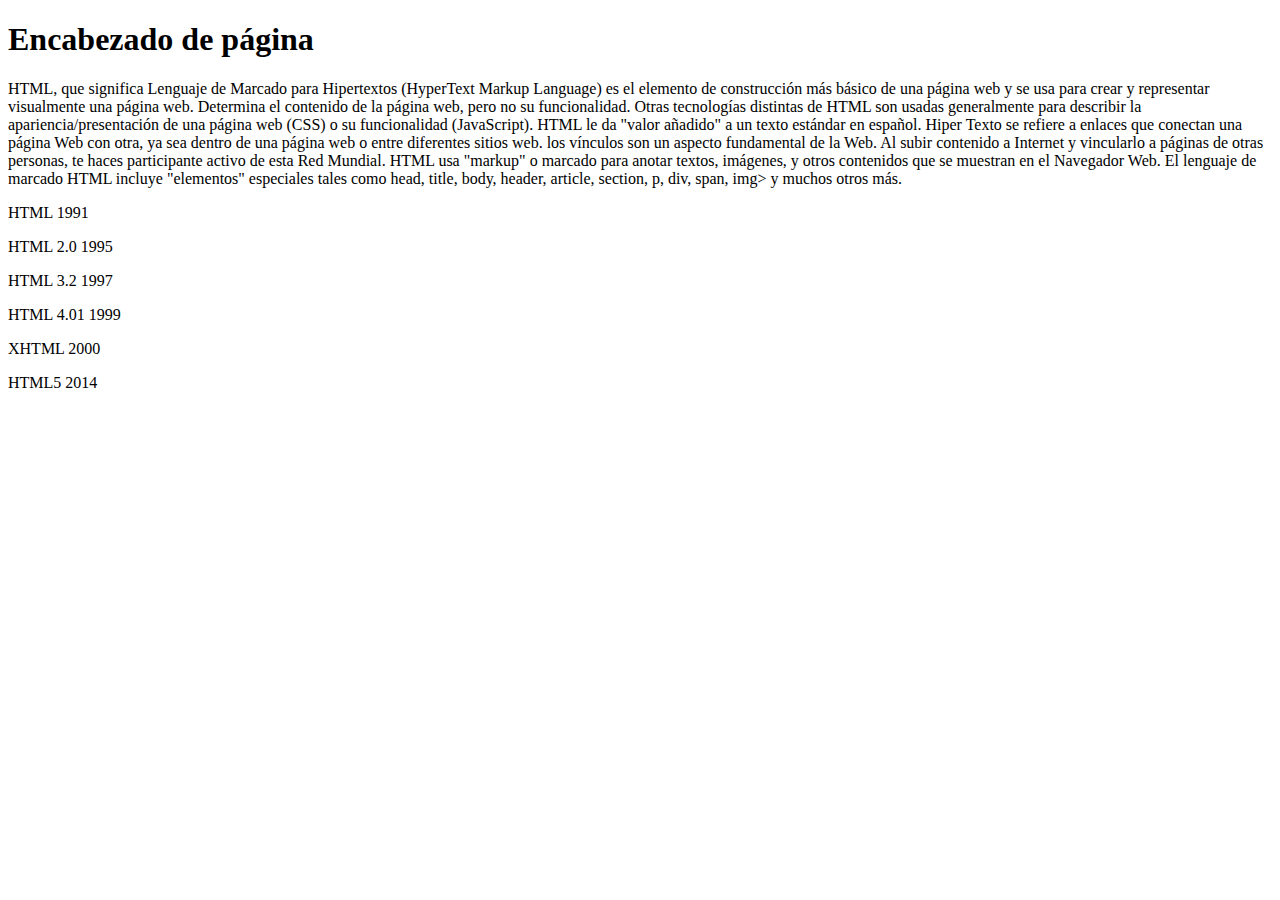
<file: index.html>
<!DOCTYPE html>
<html>
<meta http-equiv="Content-Type" content="text/html; charset=utf-8"/>
<head>
	 <title>Mi primera página HTML5</title>
</head>
<body>
<h1>Encabezado de página</h1>
</body>
<p>HTML, que significa Lenguaje de Marcado para Hipertextos (HyperText Markup Language) es el elemento de construcción más básico de una página web y se usa para crear y representar visualmente una página web. Determina el contenido de la página web, pero no su funcionalidad. Otras tecnologías distintas de HTML son usadas generalmente para describir la apariencia/presentación de una página web (CSS) o su funcionalidad (JavaScript).

HTML le da "valor añadido" a un texto estándar en español. Hiper Texto se refiere a enlaces que conectan una página Web con otra, ya sea dentro de una página web o entre diferentes sitios web. los vínculos son un aspecto fundamental de la Web. Al subir contenido a Internet y vincularlo a páginas de otras personas, te haces participante activo de esta Red Mundial.

HTML usa "markup" o marcado para anotar textos, imágenes, y otros contenidos que se muestran en el Navegador Web. El lenguaje de marcado HTML incluye "elementos" especiales tales como head, title, body, header, article, section, p, div, span, img> y muchos otros más.</p>
HTML 	1991
<p>HTML 2.0 	1995</p>
<p>HTML 3.2 	1997</p>
<p>HTML 4.01 	1999</p>
<p>XHTML 	2000</p>
<p>HTML5 	2014</p>
<!-- David Ricardo Nevarez Vazquez 5706-->
</file>
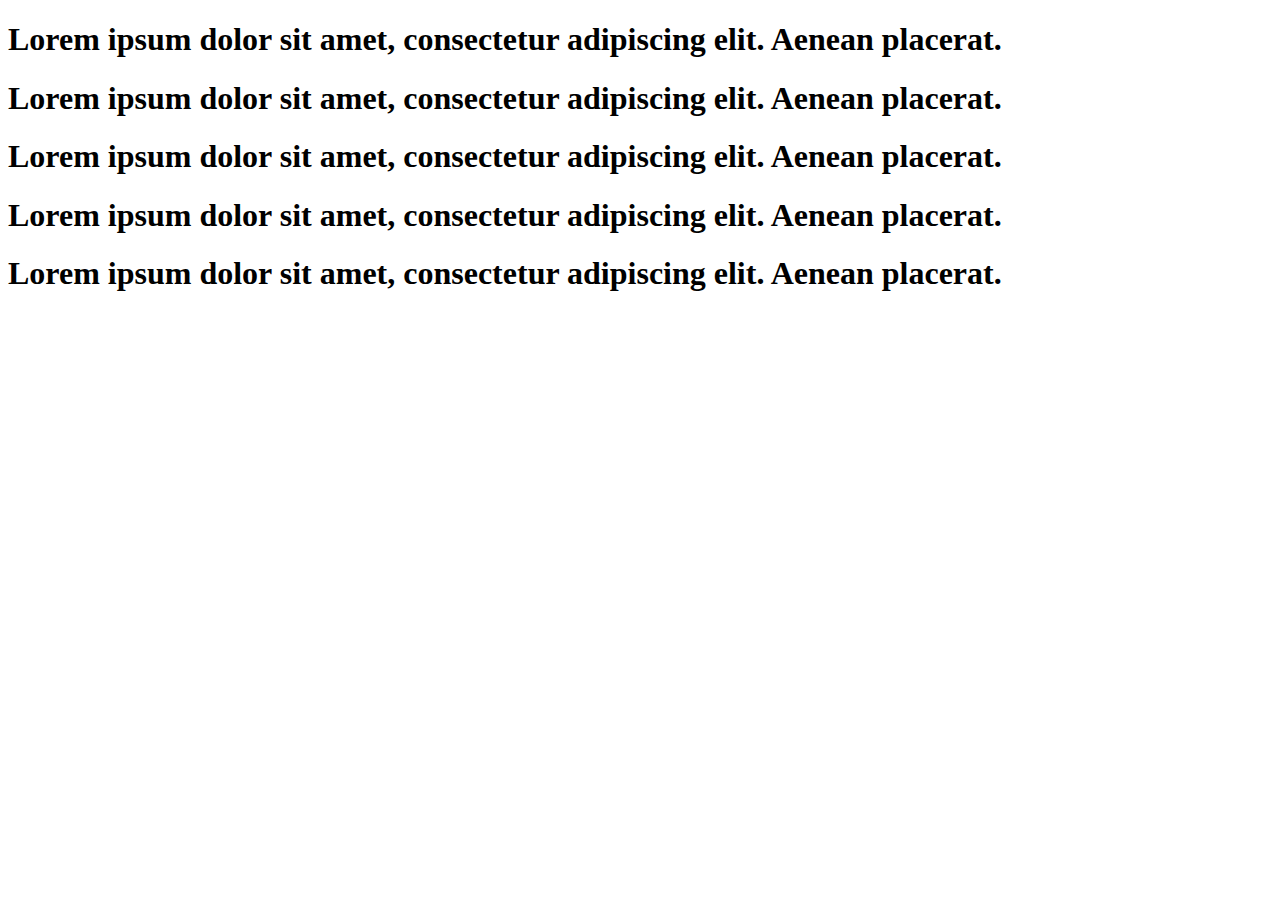
<file: animacion.html>
<!DOCTYPE html>
<html>
<head>
	<title></title>
	<link rel="stylesheet" type="text/css" href="animacion.css">
	<link rel="stylesheet" href="https://cdnjs.cloudflare.com/ajax/libs/animate.css/3.7.0/animate.min.css">
</head>
<body>
<h1 class="animated infinite pulse">Lorem ipsum dolor sit amet, consectetur adipiscing elit. Aenean placerat. </h1>
<h1 class="animated infinite jello">Lorem ipsum dolor sit amet, consectetur adipiscing elit. Aenean placerat. </h1>
<h1 class="animated infinite zoomInUp">Lorem ipsum dolor sit amet, consectetur adipiscing elit. Aenean placerat. </h1>
<h1 class="animated infinite hinge">Lorem ipsum dolor sit amet, consectetur adipiscing elit. Aenean placerat. </h1>
<h1 class="animated rollIn ">Lorem ipsum dolor sit amet, consectetur adipiscing elit. Aenean placerat. </h1>
</body>
</html>
</file>
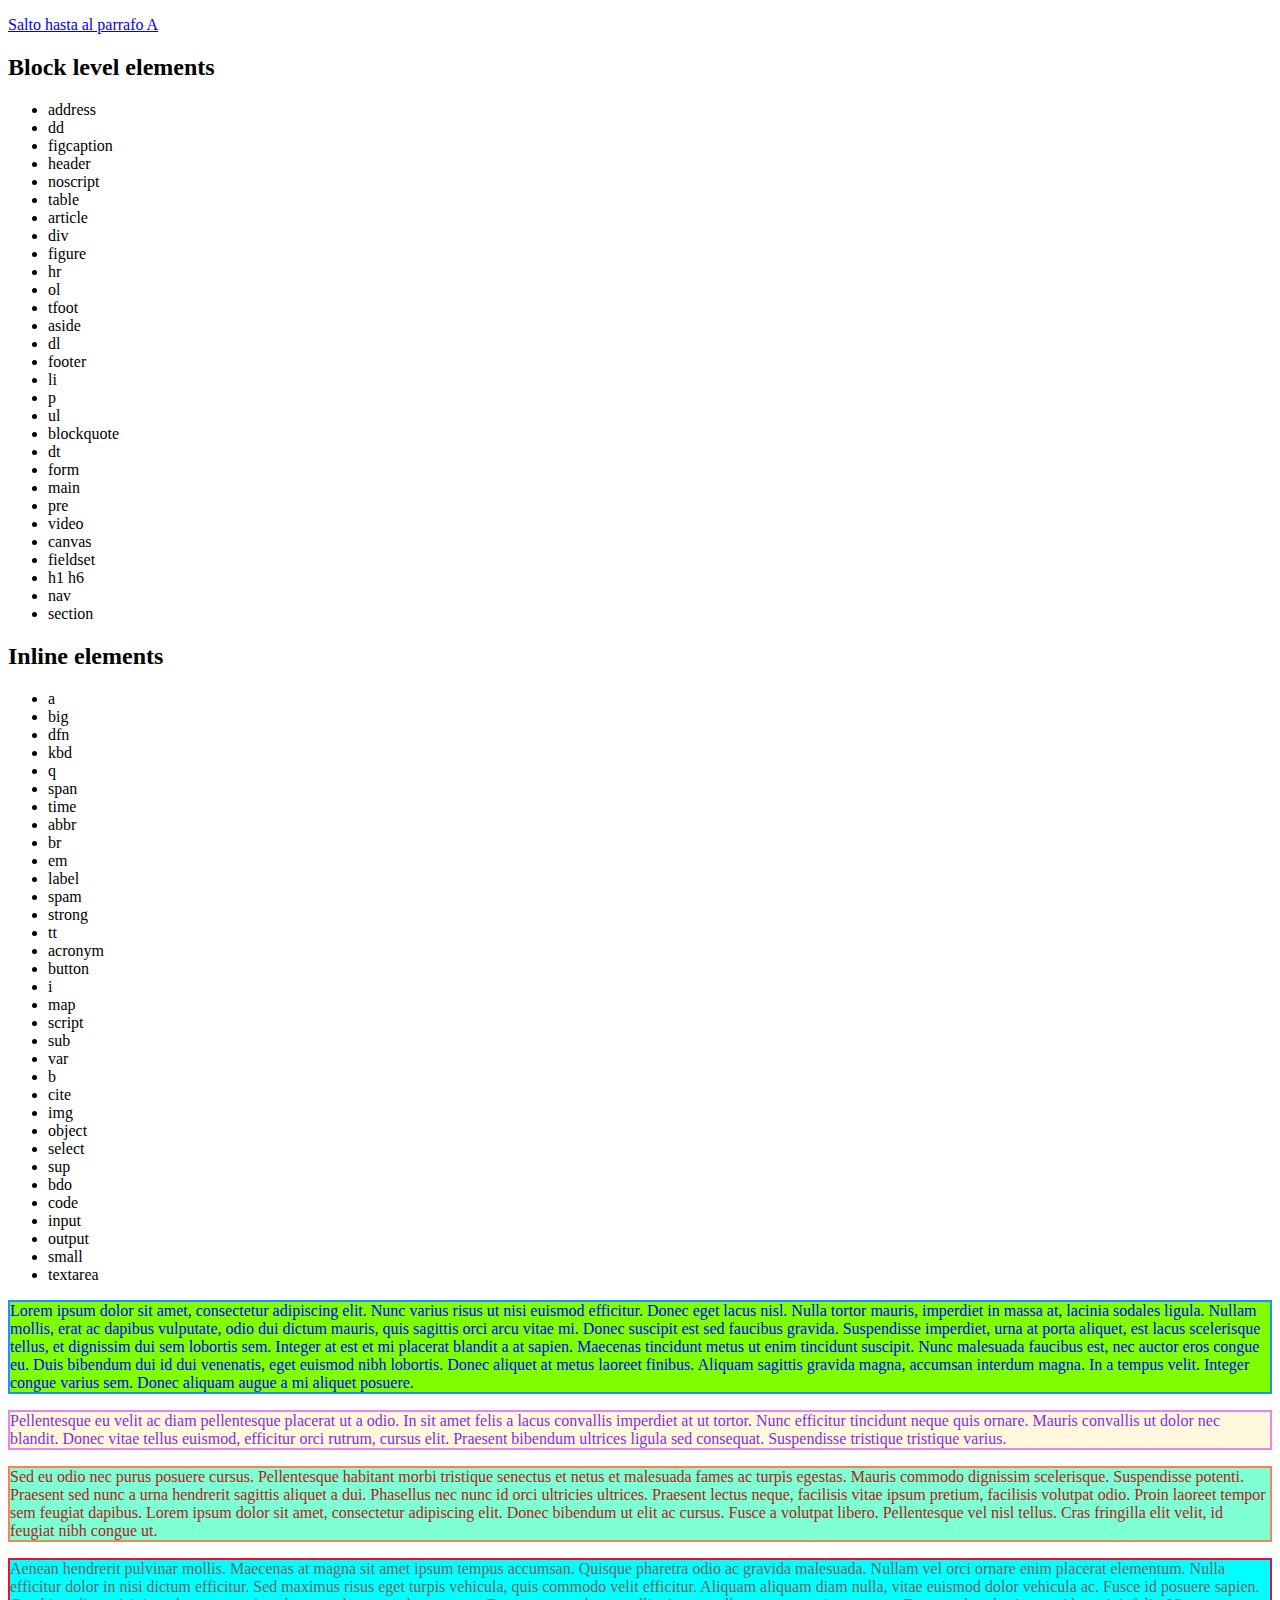
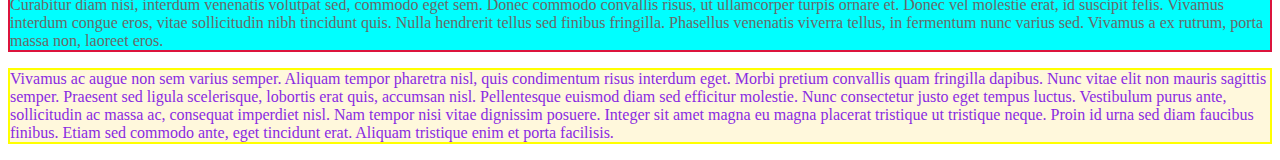
<file: bloque.html>
<!DOCTYPE html>
<html lang="es">
<html>
<meta http-equiv="Content-Type" content="text/html; charset=utf-8"/>    
<body>
<p><a href="#A">Salto hasta al parrafo A</a></p>
<h2>Block level elements</h2>

<ul>
<li>address</li>
<li>dd</li>
<li>figcaption</li>
<li>header</li>
<li>noscript</li>
<li>table</li>
<li>article</li>
<li>div</li>
<li>figure</li>
<li>hr</li>
<li>ol</li>
<li>tfoot</li>
<li>aside</li>
<li>dl</li>
<li>footer</li>
<li>li</li>
<li>p</li>
<li>ul</li>
<li>blockquote</li>
<li>dt</li>
<li>form</li>
<li>main</li>
<li>pre</li>
<li>video</li>
<li>canvas</li>
<li>fieldset</li>
<li> h1 h6</li>
<li>nav</li>
<li>section</li>
</ul>  
<h2>Inline elements</h2>
<ul>
  <li>a</li>
  <li>big</li>
  <li>dfn</li>
  <li>kbd</li>
    <li>q</li>
    <li>span</li>
    <li>time</li>
    <li>abbr</li>
    <li>br</li>
    <li>em</li>
    <li>label</li>
    <li>spam</li>
    <li>strong</li>
    <li>tt</li>
    <li>acronym</li>
    <li>button</li>
    <li>i</li>
    <li>map</li>
    <li>script</li>
    <li>sub</li>
    <li>var</li>
    <li>b</li>
    <li>cite</li>
    <li>img</li>
    <li>object</li>
    <li>select</li>
    <li>sup</li>
    <li>bdo</li>
    <li>code</li>
    <li>input</li>
    <li>output</li>
    <li>small</li>
    <li>textarea</li>
</ul>  

    <p id= "A"; style="color:blue;background-color:chartreuse; border:2px solid DodgerBlue;">
Lorem ipsum dolor sit amet, consectetur adipiscing elit. Nunc varius risus ut nisi euismod efficitur. Donec eget lacus nisl. Nulla tortor mauris, imperdiet in massa at, lacinia sodales ligula. Nullam mollis, erat ac dapibus vulputate, odio dui dictum mauris, quis sagittis orci arcu vitae mi. Donec suscipit est sed faucibus gravida. Suspendisse imperdiet, urna at porta aliquet, est lacus scelerisque tellus, et dignissim dui sem lobortis sem. Integer at est et mi placerat blandit a at sapien. Maecenas tincidunt metus ut enim tincidunt suscipit. Nunc malesuada faucibus est, nec auctor eros congue eu. Duis bibendum dui id dui venenatis, eget euismod nibh lobortis. Donec aliquet at metus laoreet finibus. Aliquam sagittis gravida magna, accumsan interdum magna. In a tempus velit. Integer congue varius sem. Donec aliquam augue a mi aliquet posuere.</p>

<p style="color:blueviolet;background-color:cornsilk; border:2px solid violet;">Pellentesque eu velit ac diam pellentesque placerat ut a odio. In sit amet felis a lacus convallis imperdiet at ut tortor. Nunc efficitur tincidunt neque quis ornare. Mauris convallis ut dolor nec blandit. Donec vitae tellus euismod, efficitur orci rutrum, cursus elit. Praesent bibendum ultrices ligula sed consequat. Suspendisse tristique tristique varius.</p>

<p style="color:firebrick;background-color:aquamarine; border:2px solid coral;">Sed eu odio nec purus posuere cursus. Pellentesque habitant morbi tristique senectus et netus et malesuada fames ac turpis egestas. Mauris commodo dignissim scelerisque. Suspendisse potenti. Praesent sed nunc a urna hendrerit sagittis aliquet a dui. Phasellus nec nunc id orci ultricies ultrices. Praesent lectus neque, facilisis vitae ipsum pretium, facilisis volutpat odio. Proin laoreet tempor sem feugiat dapibus. Lorem ipsum dolor sit amet, consectetur adipiscing elit. Donec bibendum ut elit ac cursus. Fusce a volutpat libero. Pellentesque vel nisl tellus. Cras fringilla elit velit, id feugiat nibh congue ut.</p>

<p style="color:dimgray;background-color:cyan; border:2px solid crimson;">Aenean hendrerit pulvinar mollis. Maecenas at magna sit amet ipsum tempus accumsan. Quisque pharetra odio ac gravida malesuada. Nullam vel orci ornare enim placerat elementum. Nulla efficitur dolor in nisi dictum efficitur. Sed maximus risus eget turpis vehicula, quis commodo velit efficitur. Aliquam aliquam diam nulla, vitae euismod dolor vehicula ac. Fusce id posuere sapien. Curabitur diam nisi, interdum venenatis volutpat sed, commodo eget sem. Donec commodo convallis risus, ut ullamcorper turpis ornare et. Donec vel molestie erat, id suscipit felis. Vivamus interdum congue eros, vitae sollicitudin nibh tincidunt quis. Nulla hendrerit tellus sed finibus fringilla. Phasellus venenatis viverra tellus, in fermentum nunc varius sed. Vivamus a ex rutrum, porta massa non, laoreet eros.</p>

<p style="color:blueviolet;background-color:cornsilk; border:2px solid yellow;">Vivamus ac augue non sem varius semper. Aliquam tempor pharetra nisl, quis condimentum risus interdum eget. Morbi pretium convallis quam fringilla dapibus. Nunc vitae elit non mauris sagittis semper. Praesent sed ligula scelerisque, lobortis erat quis, accumsan nisl. Pellentesque euismod diam sed efficitur molestie. Nunc consectetur justo eget tempus luctus. Vestibulum purus ante, sollicitudin ac massa ac, consequat imperdiet nisl. Nam tempor nisi vitae dignissim posuere. Integer sit amet magna eu magna placerat tristique ut tristique neque. Proin id urna sed diam faucibus finibus. Etiam sed commodo ante, eget tincidunt erat. Aliquam tristique enim et porta facilisis. </p>

</body>
</html>
</file>
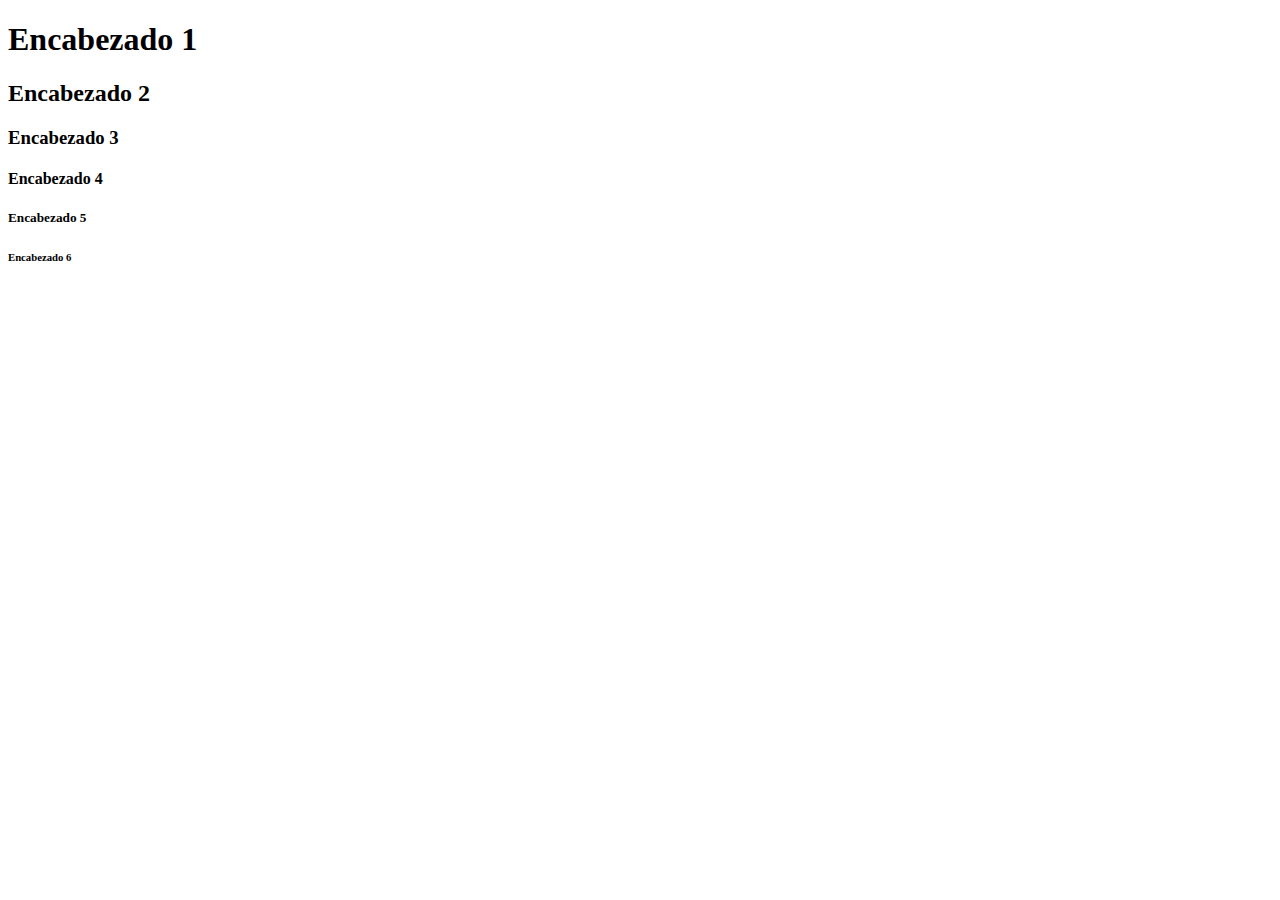
<file: Headings.html>
<!DOCTYPE html>
<html>
<meta http-equiv="Content-Type" content="text/html; charset=utf-8"/>
<body>

<h1>Encabezado 1</h1> 
<h2>Encabezado 2</h2>
<h3>Encabezado 3</h3>
<h4>Encabezado 4</h4>
<h5>Encabezado 5</h5>
<h6>Encabezado 6</h6>

</body>
</html>
</file>
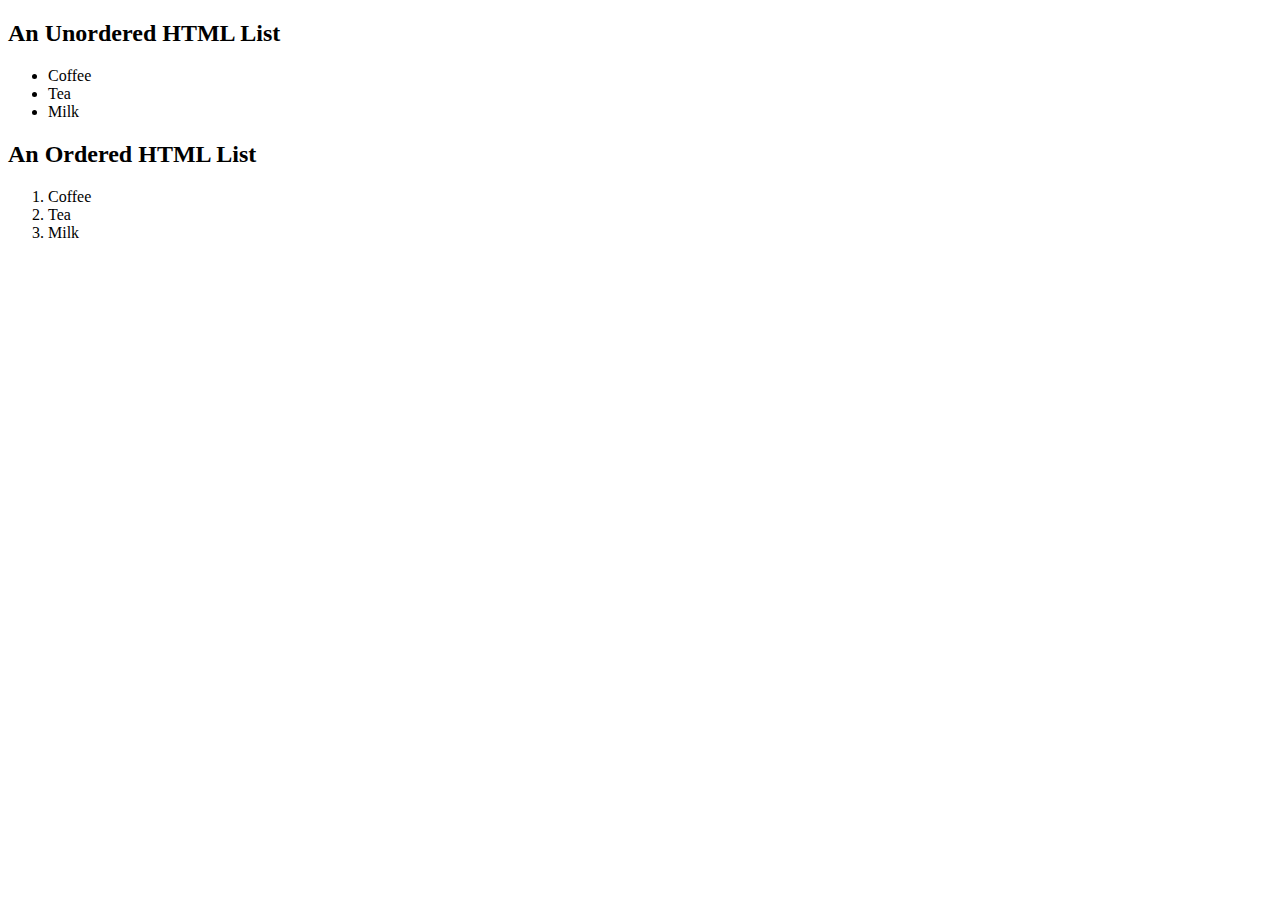
<file: list.html>
<!DOCTYPE html>
<html>
<body>

<h2>An Unordered HTML List</h2>

<ul>
  <li>Coffee</li>
  <li>Tea</li>
  <li>Milk</li>
</ul>  

<h2>An Ordered HTML List</h2>

<ol>
  <li>Coffee</li>
  <li>Tea</li>
  <li>Milk</li>
</ol> 

</body>
</html>
</file>
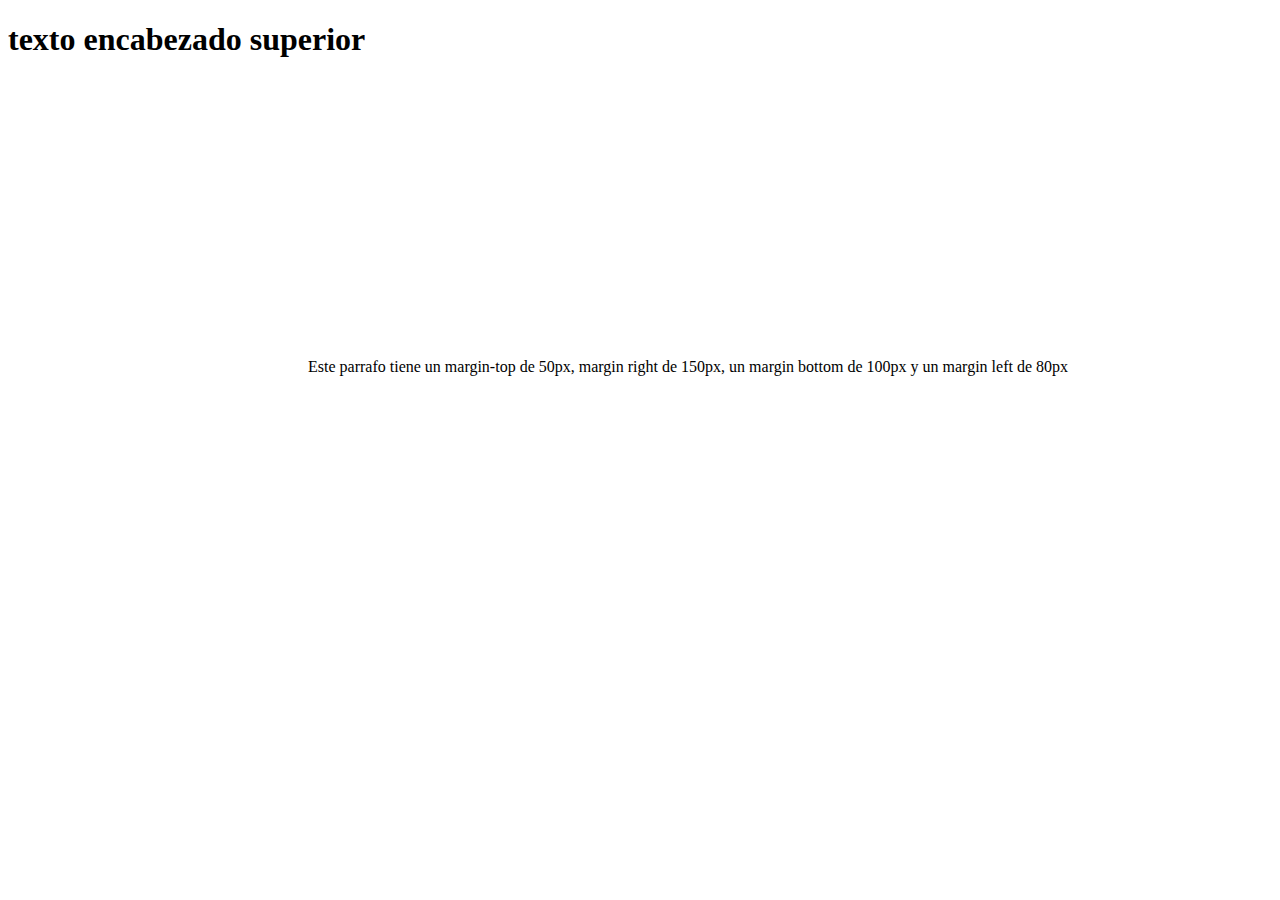
<file: margins.html>
<!DOCTYPE html>
<html>
<head>
	<link rel="stylesheet" type="text/css" href="marginStyle.css">
	<title>Margins</title>
</head>
<body>
<h1>texto encabezado superior</h1>
<p>Este parrafo tiene un margin-top de 50px, margin right de 150px, un margin bottom de 100px y un margin left de 80px</p>
</body>
</html>
</file>
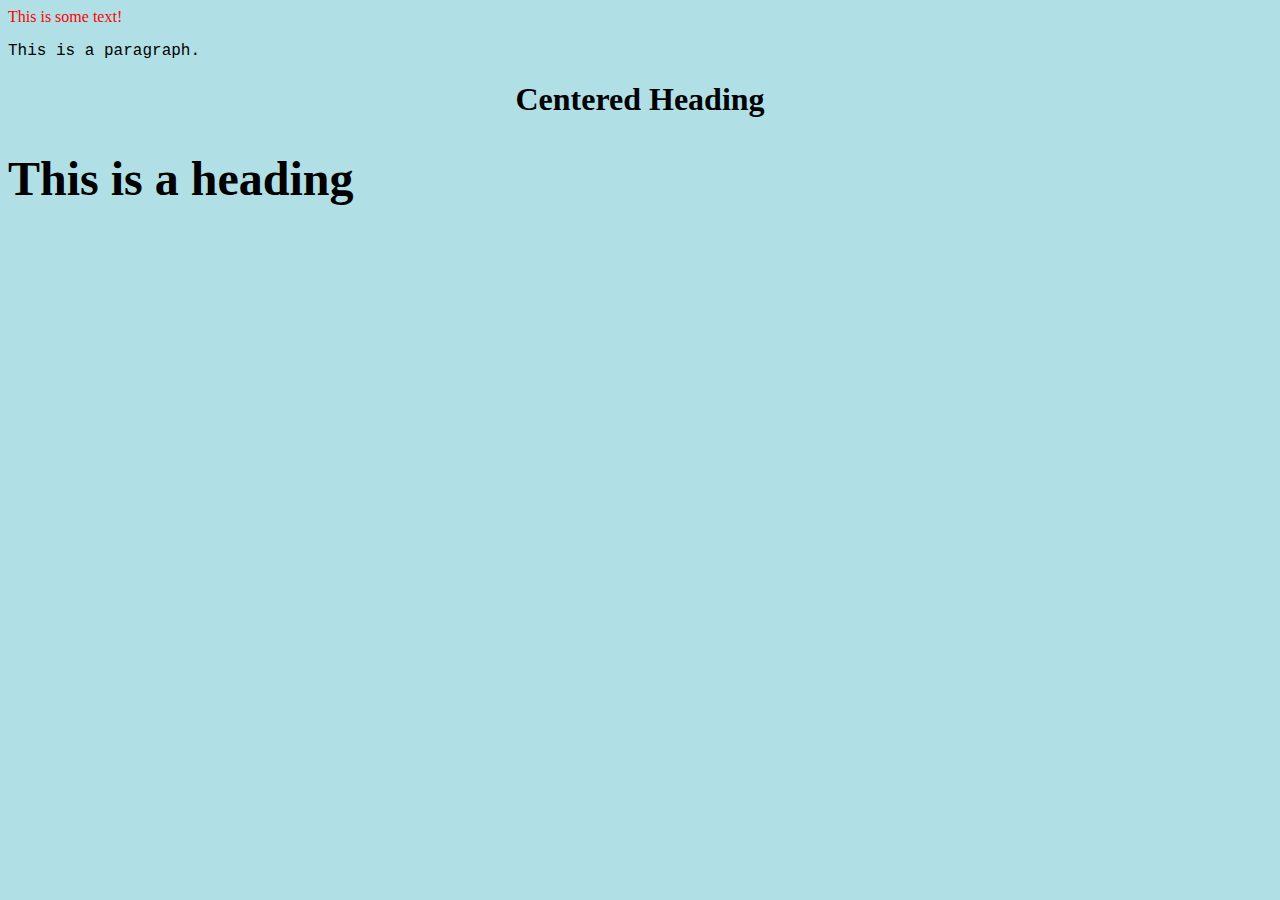
<file: styles.html>
<!DOCTYPE html>
<html>
<meta http-equiv="Content-Type" content="text/html; charset=utf-8"/>
<head>
<title>Styles</title>
</head>
<body style="background-color:powderblue;">
 <font color="red">This is some text!</font> 
    <p style="font-family:courier;">This is a paragraph.</p>
    <h1 style="text-align:center;">Centered Heading</h1>
    <h1 style="font-size:300%;">This is a heading</h1>
</file>
<file: animacion.css>
.a {
  animation-duration: 3s;
  animation-name: slidein;
  animation-iteration-count: infinite;
}
@keyframes slidein {
  from {
    margin-left: 100%;
    width: 300%; 
  }

  to {
    margin-left: 0%;
    width: 100%;
  }
}
</file>
<file: marginStyle.css>
p{
	/*margin-top: 50px;
	margin-right: 150px;
	margin-bottom: 100px;
	margin-left: 80px;*/
	margin: 300px 200px 100px 300px;
}
</file>
